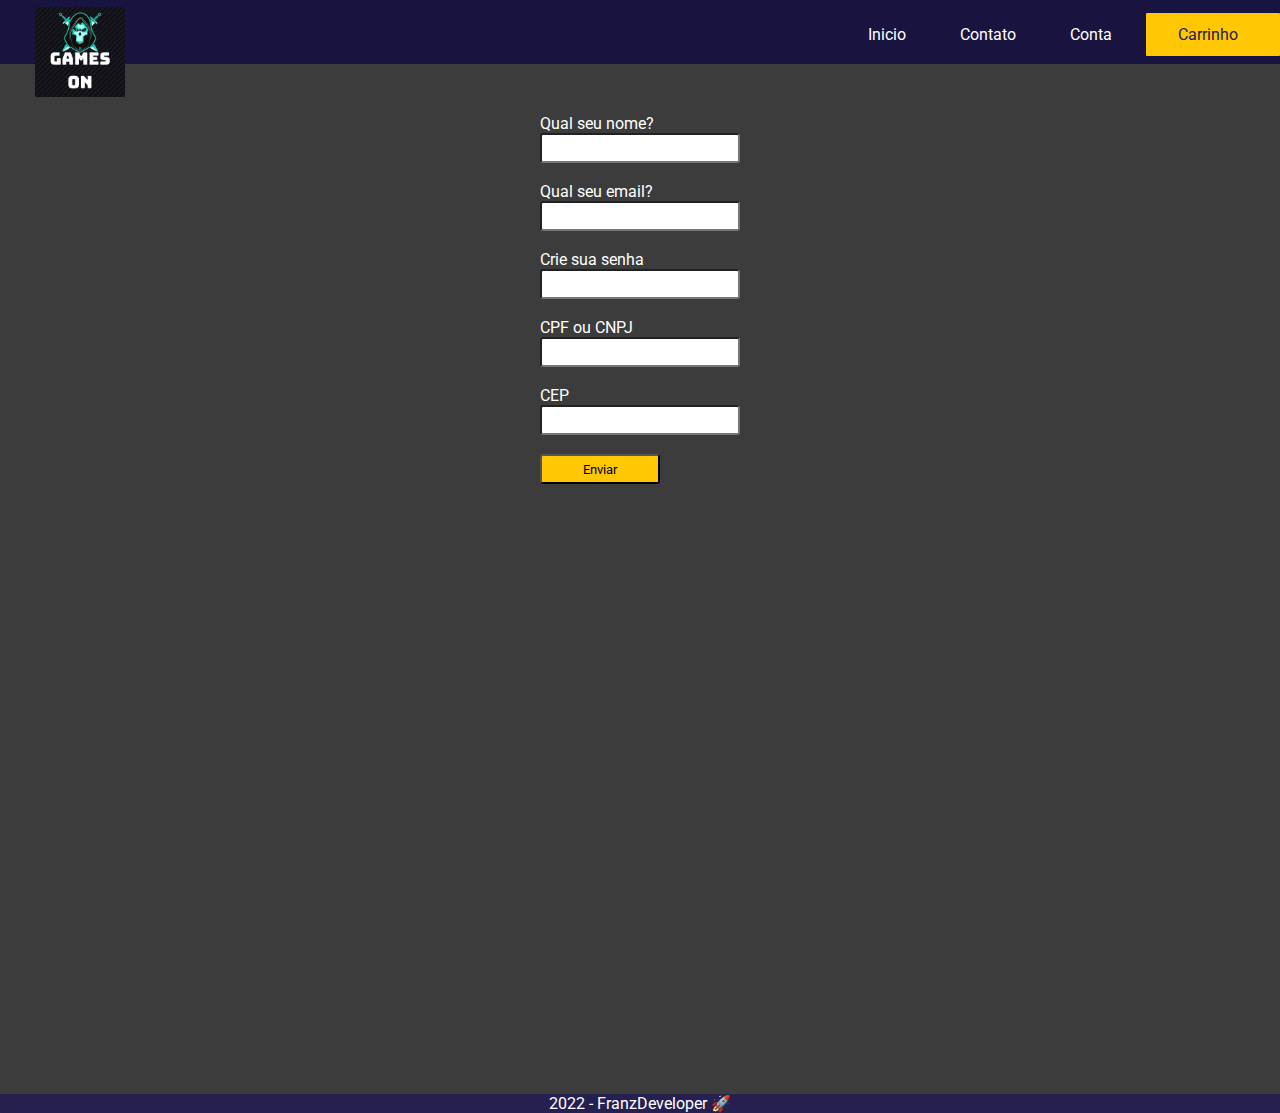
<file: cadastro.html>
<!DOCTYPE html>
<html lang="en">
<head>
    <meta charset="UTF-8">
    <meta http-equiv="X-UA-Compatible" content="IE=edge">
    <meta name="viewport" content="width=device-width, initial-scale=1.0">
    <title>Cadastrando</title>
    <link rel="stylesheet" href="style.css">
</head>
<body>
    
    <header>
        

        <ul id="menu-h">
            <span class="logo"> <a href="/index.html"><img src="/imagens/Games On.png" height="90"></span>
          <li><a href="/index.html">Inicio</a></li>
          <li><a href="/contato.html">Contato</a></li>
          <li><a href="/conta.html">Conta</a></li>
          <span class="carrinho"><li><a href="/./">Carrinho</a></li></span>
        </ul>
      </div>

    </header>

    <div class="form">
    <form method="post">

       <p>
           <label for="/a/">Qual seu nome?</label>
           <br>
           <input asp-for="/a/" required>
       </p>
       <br>
       <p>
        <label for="a">Qual seu email?</label>
        <br>
        <input asp-for="/a/" required>
    </p>
    <br>
    <p>
        <label for="a">Crie sua senha</label>
        <br>
        <input asp-for="/a/" required>
    </p>
    <br>
    <p>
        <label for="a">CPF ou CNPJ</label>
        <br>
        <input asp-for="/a/" required>
    </p>
    <br>
    <p>
        <label for="a">CEP</label>
        <br>
        <input asp-for="/a/" required>
    </p>
    
    <br>

    <p id="cadastro">
    <input type="submit" value="Enviar">
    </p>


    </form>
</div>
 
<footer>
    <p>2022 - FranzDeveloper 🚀</p>
  </footer>
  

</body>
</html>
</file>
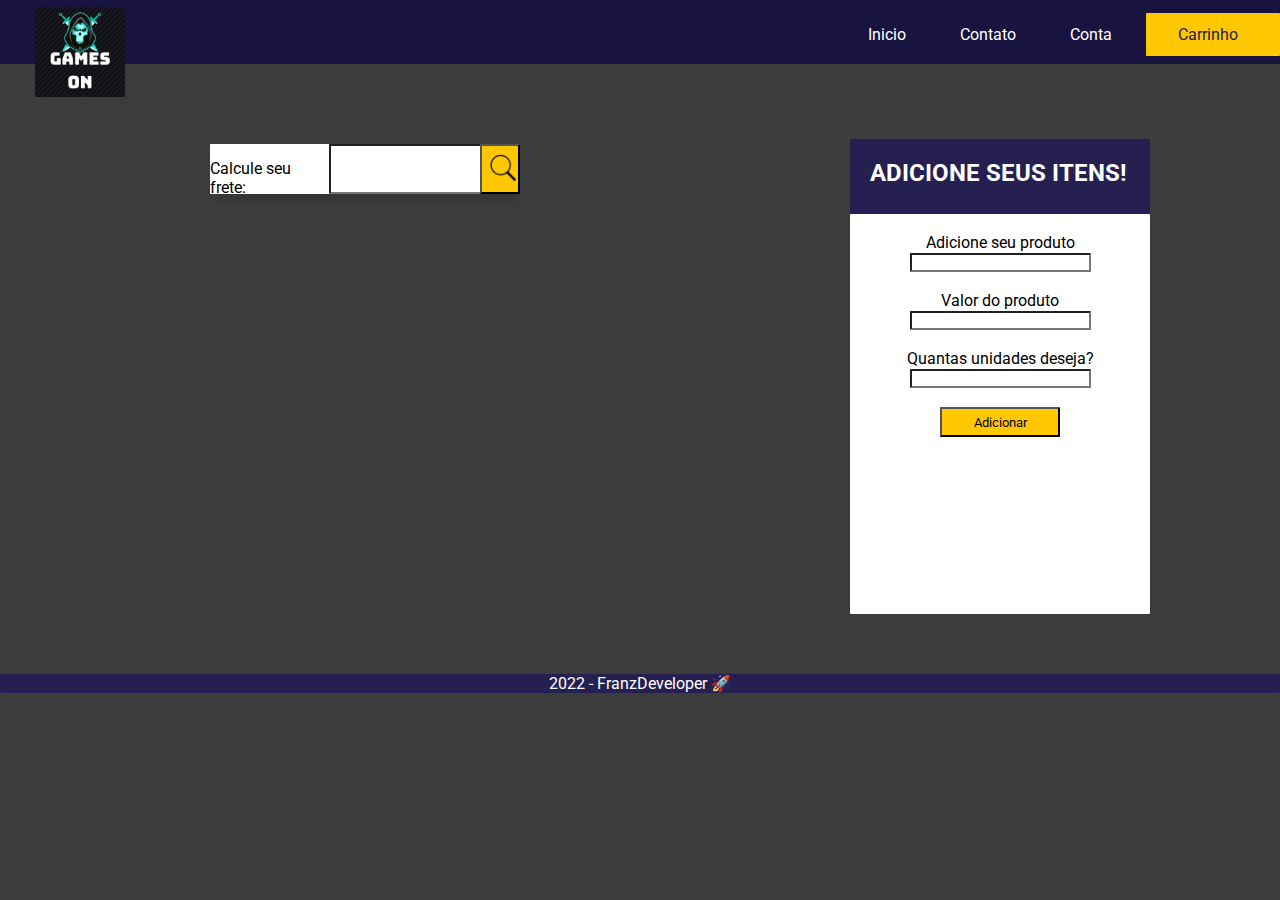
<file: carrinho.html>
<!DOCTYPE html>
<html lang="en">
<head>
    <meta charset="UTF-8">
    <meta http-equiv="X-UA-Compatible" content="IE=edge">
    <meta name="viewport" content="width=device-width, initial-scale=1.0">
    <title>Carrinho</title>
    <link rel="stylesheet" href="/style.css">
</head>
<body>
    

    <header>
        

        <ul id="menu-h">
            <span class="logo"> <a href="/index.html"><img src="/imagens/Games On.png" height="90"></span>
          <li><a href="/index.html">Inicio</a></li>
          <li><a href="/contato.html">Contato</a></li>
          <li><a href="/conta.html">Conta</a></li>
          <span class="carrinho"><li><a href="/./">Carrinho</a></li></span>
        </ul>


    </header>


<main>


<div id="quadrado">
    <label for="a">Calcule seu frete:</label>
    <input asp-for="/a/" required>
    <button><img src="/imagens/172546_search_icon.png" height="30px"></button>
</div>


<div id="retangulo"> 
    <h2 id="adicao">
ADICIONE SEUS ITENS!
    </h2>  
<div id="retangulo2">
    <br>
    <label for="a">Adicione seu produto</label>
    <br>
    <input asp-for="/a/" required>

<br>
<br>
    <label for="a">Valor do produto</label>
    <br>
    <input asp-for="/a/" required>

<br>
<br>


    <label for="a">Quantas unidades deseja?</label>
    <br>
    <input asp-for="/a/" required>

<br>
<br>

<p id="cadastro">
    <input type="submit" value="Adicionar">
    </p>


</div>
</div>


</main>

<footer>
    <p>2022 - FranzDeveloper 🚀</p>
  </footer>
  

</body>
</html>
</file>
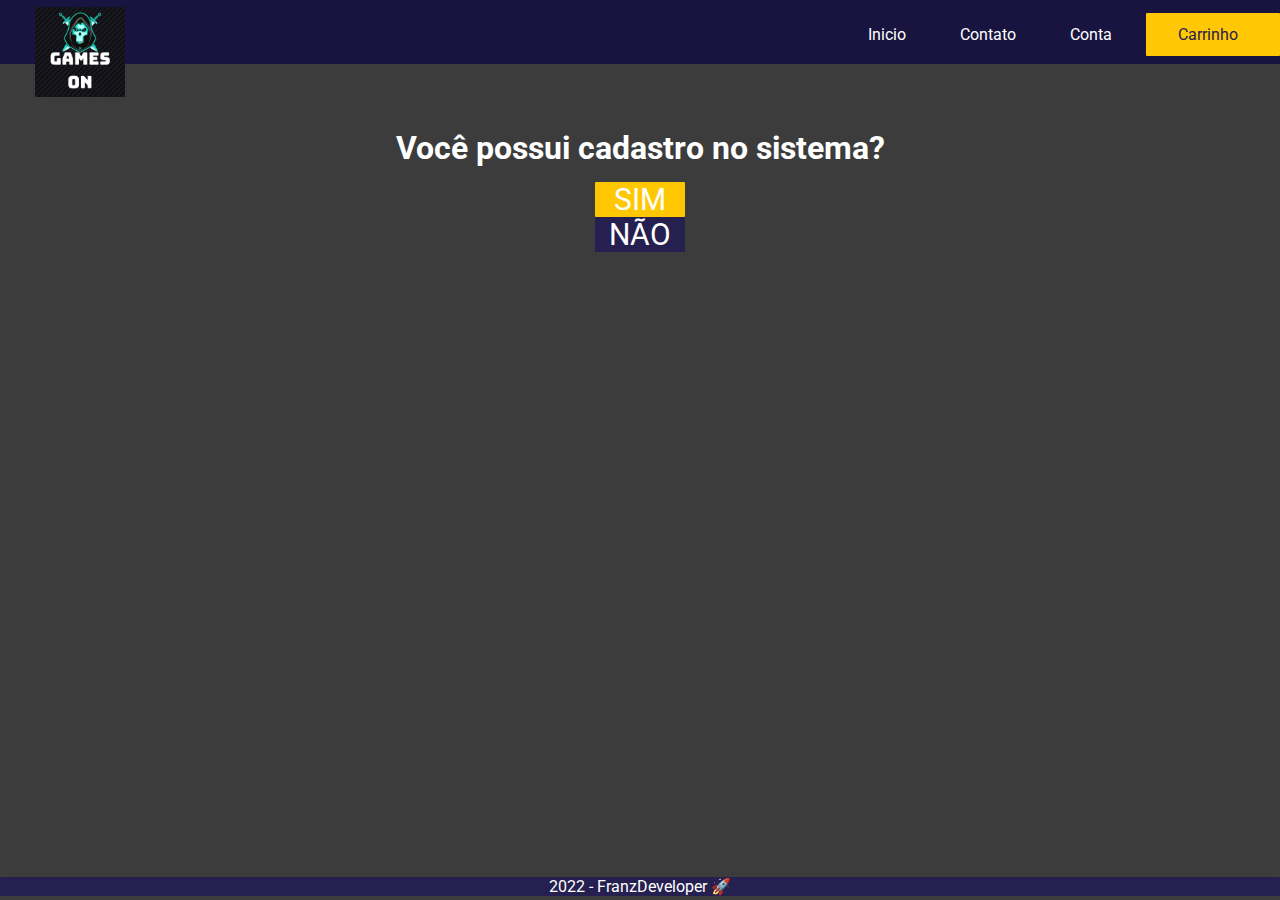
<file: conta.html>
<!DOCTYPE html>
<html lang="en">
<head>
    <meta charset="UTF-8">
    <meta http-equiv="X-UA-Compatible" content="IE=edge">
    <meta name="viewport" content="width=device-width, initial-scale=1.0">
    <title>Conta</title>
    <link rel="stylesheet" href="style.css">
</head>
<body>
 

    <header>
        

        <ul id="menu-h">
            <span class="logo"> <a href="/index.html"><img src="/imagens/Games On.png" height="90"></span>
          <li><a href="/index.html">Inicio</a></li>
          <li><a href="/contato.html">Contato</a></li>
          <li><a href="/conta.html">Conta</a></li>
          <span class="carrinho"><li><a href="/./">Carrinho</a></li></span>
        </ul>
      </div>

    </header>

    <main class="questao">
        <h1 id="perguntaQuestao">Você possui cadastro no sistema?</h1>
      
<div class="opcao">
    <butom id="sim"><a href="/user.html">SIM</a></butom>
    <butom id="nao"><a href="/cadastro.html">NÃO</a></butom>
</div>


        
    </main>

    <footer>
        <p>2022 - FranzDeveloper 🚀</p>
      </footer>
      

</body>
</html>
</file>
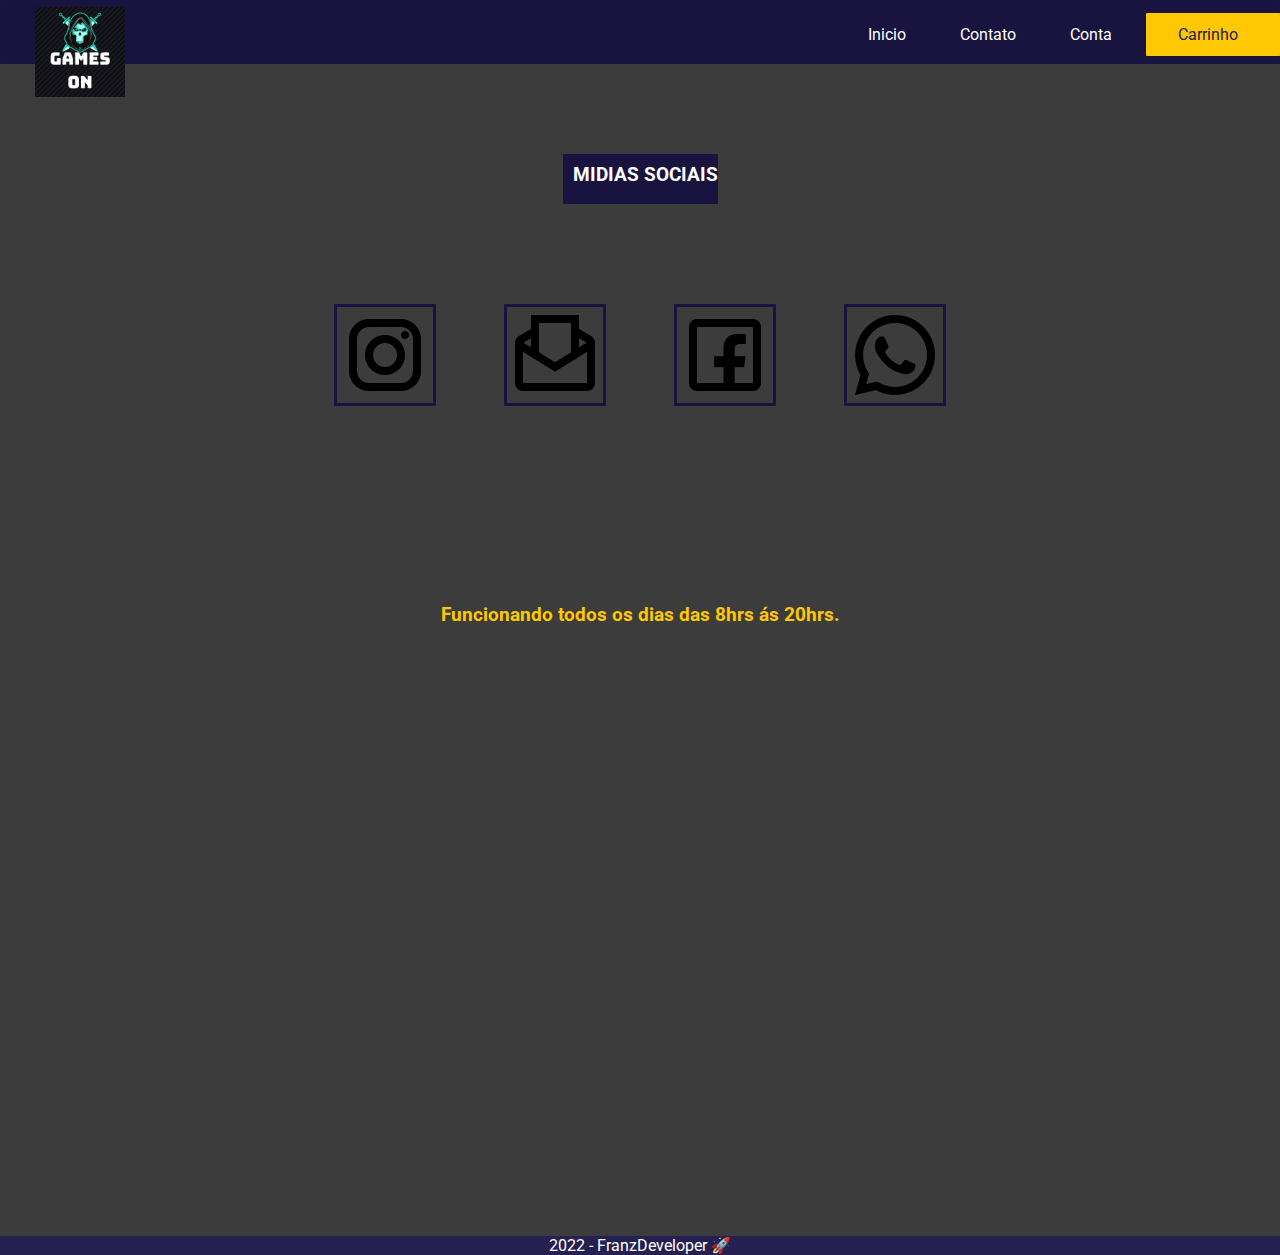
<file: contato.html>
<!DOCTYPE html>
<html lang="en">
<head>
    <meta charset="UTF-8">
    <meta http-equiv="X-UA-Compatible" content="IE=edge">
    <meta name="viewport" content="width=device-width, initial-scale=1.0">
    <title>Contato</title>
    <link rel="stylesheet" href="style.css">
</head>
<body>
    

    <header>      

        <ul id="menu-h">
            <span class="logo"> <a href="/index.html"><img src="/imagens/Games On.png" height="90"></span>
          <li><a href="/index.html">Inicio</a></li>
          <li><a href="/contato.html">Contato</a></li>
          <li><a href="/conta.html">Conta</a></li>
          <span class="carrinho"><li><a href="/./">Carrinho</a></li></span>
        </ul>

    </header>


    <main>


        <h3 id="redesSociais">MIDIAS SOCIAIS</h3>
        
        <div class="sociais">
            <a href="https://www.instagram.com/franzz._/"><img src="/imagens/icons8-instagram-96.png" alt=""></a>
            <a href="malito:brunofranz2006@gmail.com"><img src="/imagens/icons8-email-aberto-96.png" alt=""></a>
            <a href="/a/"><img src="/imagens/icons8-facebook-96.png" alt=""></a>
            <a href="/a/"><img src="/imagens/icons8-whatsapp-96 (1).png" alt=""></a>
        </div>

        <h3 id="funcionamento"> Funcionando todos os dias das 8hrs ás 20hrs.</h3>

    </main>

<footer>
  <p>2022 - FranzDeveloper 🚀</p>
</footer>


</body>
</html>
</file>
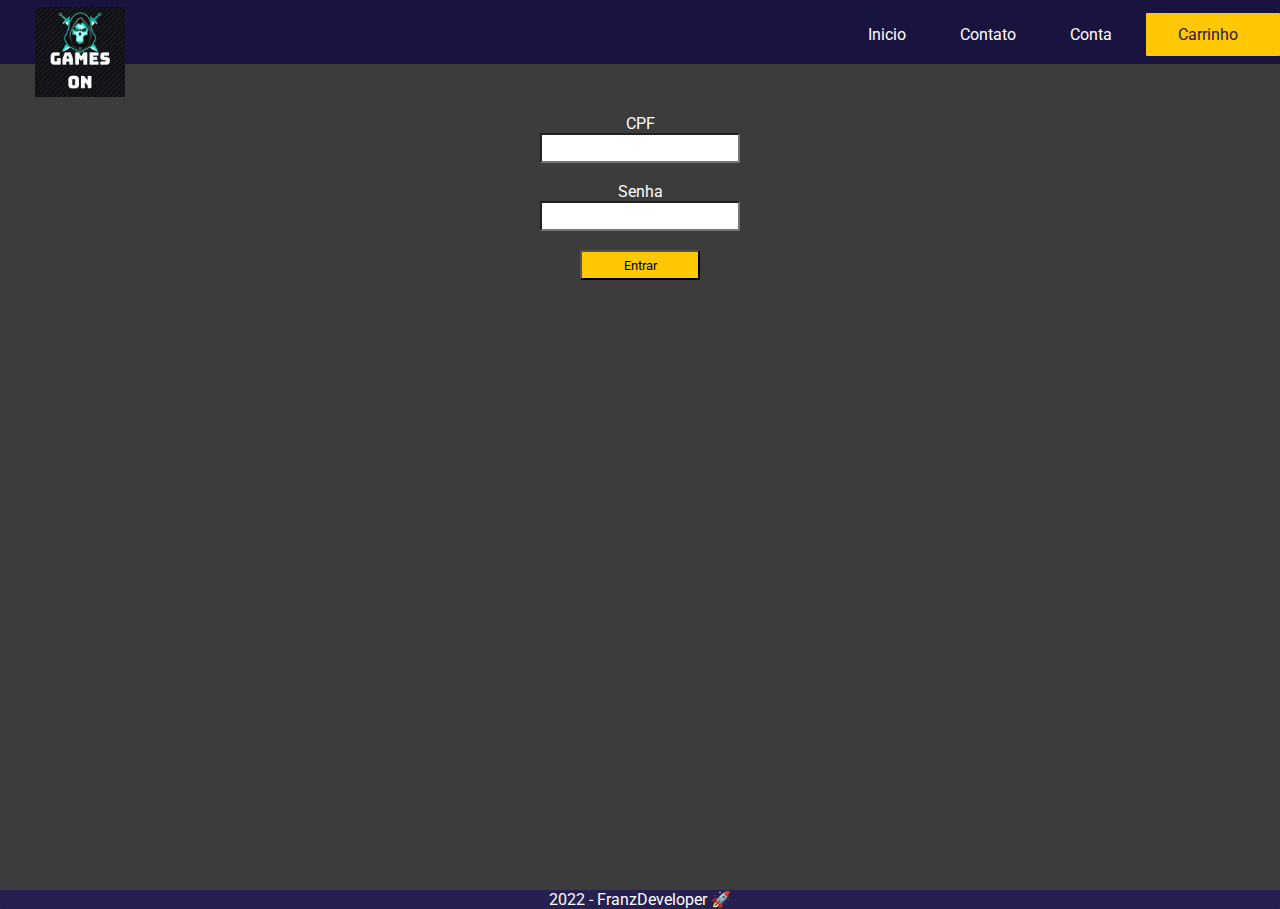
<file: LoginA.html>
<!DOCTYPE html>
<html lang="en">
<head>
    <meta charset="UTF-8">
    <meta http-equiv="X-UA-Compatible" content="IE=edge">
    <meta name="viewport" content="width=device-width, initial-scale=1.0">
    <title>Admnistrador</title>
    <link rel="stylesheet" href="style.css">
</head>
<body>
    
    <header>      

        <ul id="menu-h">
            <span class="logo"> <a href="/index.html"><img src="/imagens/Games On.png" height="90"></span>
          <li><a href="/index.html">Inicio</a></li>
          <li><a href="/contato.html">Contato</a></li>
          <li><a href="/conta.html">Conta</a></li>
          <span class="carrinho"><li><a href="/./">Carrinho</a></li></span>
        </ul>

    </header>

    <main>
        <div class="logando">
         <p>
             <label for="/a/">CPF</label>
             <br>
             <input asp-a="/a/" required>
         </p>
     <br>
         <p>
             <label for="/a/">Senha</label>
             <br>
             <input asp-a="/a/" required>
         </p>
         <br>
     
         <p id="cadastro">
         <input type="submit" value="Entrar">
         </p>
     
     
     </div>
     
     </main>
     
     <footer>
         <p>2022 - FranzDeveloper 🚀</p>
       </footer>
       
     

</body>
</html>
</file>
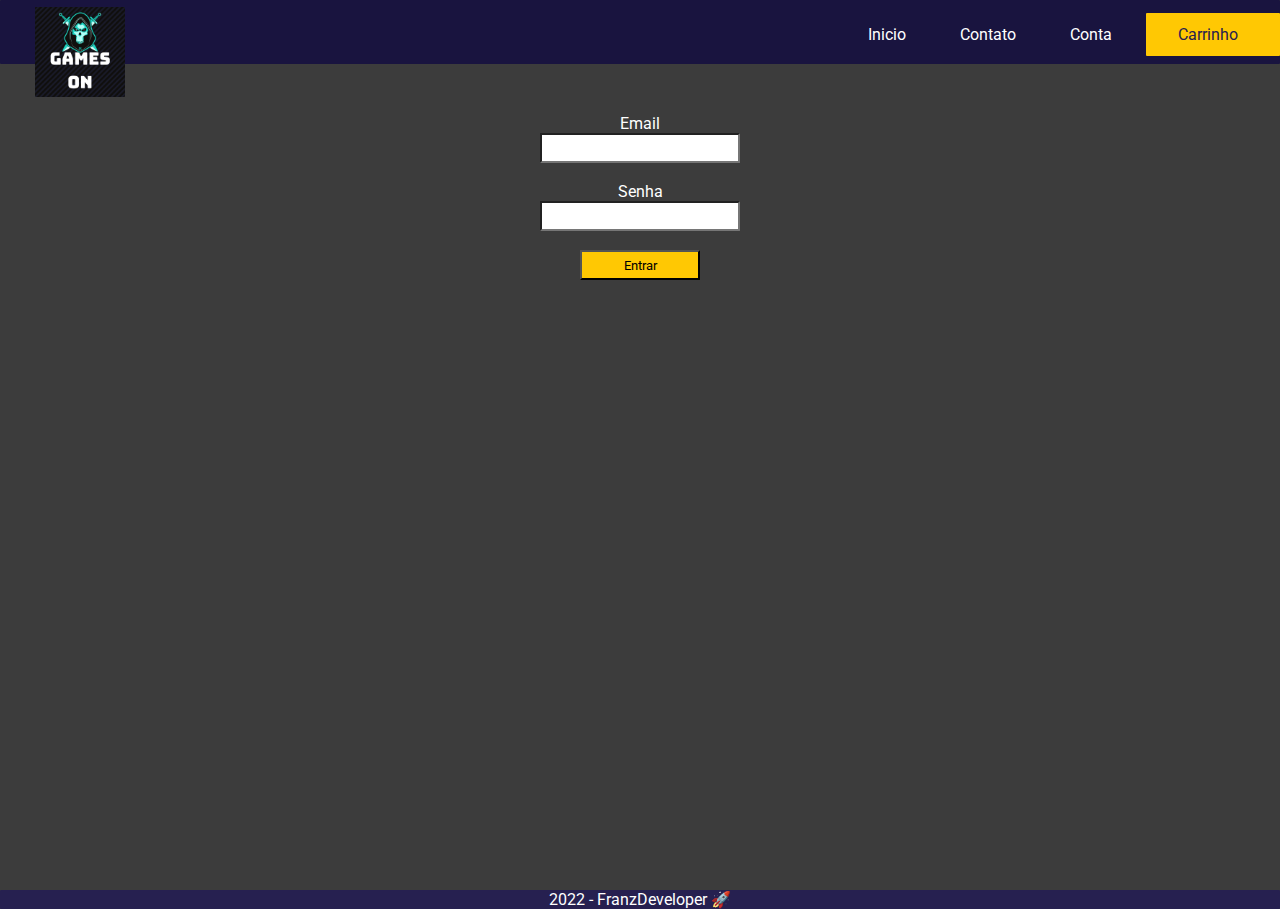
<file: loginP.html>
<!DOCTYPE html>
<html lang="en">
<head>
    <meta charset="UTF-8">
    <meta http-equiv="X-UA-Compatible" content="IE=edge">
    <meta name="viewport" content="width=device-width, initial-scale=1.0">
    <title>Comprador</title>
    <link rel="stylesheet" href="style.css">
</head>
<body>
    

    <header>
        

        <ul id="menu-h">
            <span class="logo"> <a href="/index.html"><img src="/imagens/Games On.png" height="90"></span>
          <li><a href="/index.html">Inicio</a></li>
          <li><a href="/contato.html">Contato</a></li>
          <li><a href="/conta.html">Conta</a></li>
          <span class="carrinho"><li><a href="/./">Carrinho</a></li></span>
        </ul>


    </header>
<main>
   <div class="logando">
    <p>
        <label for="/a/">Email</label>
        <br>
        <input asp-a="/a/" required>
    </p>
<br>
    <p>
        <label for="/a/">Senha</label>
        <br>
        <input asp-a="/a/" required>
    </p>
    <br>

    <p id="cadastro">
    <input type="submit" value="Entrar">
    </p>


</div>

</main>

<footer>
    <p>2022 - FranzDeveloper 🚀</p>
  </footer>
  

</body>
</html>
</file>
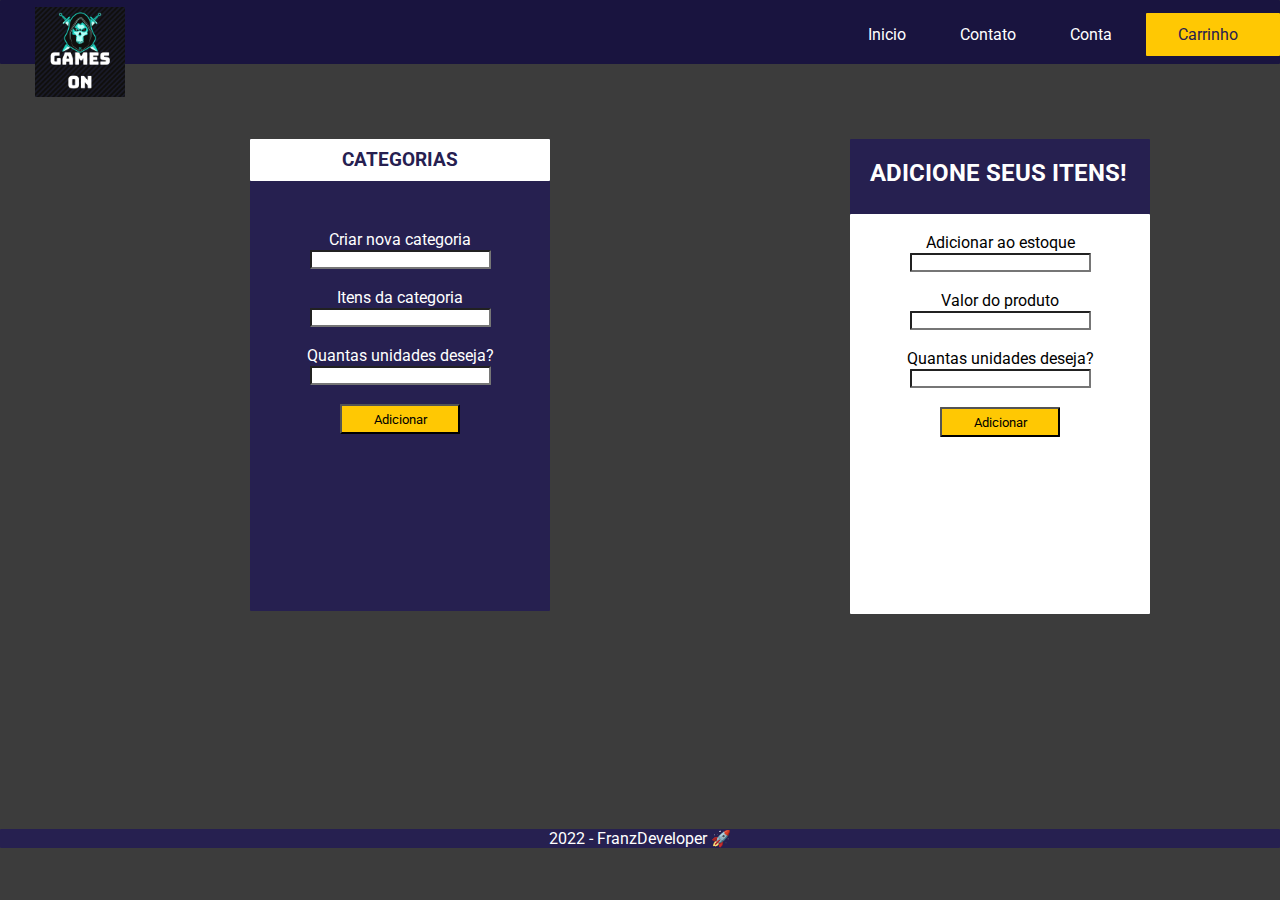
<file: produtos.html>
<!DOCTYPE html>
<html lang="en">
<head>
    <meta charset="UTF-8">
    <meta http-equiv="X-UA-Compatible" content="IE=edge">
    <meta name="viewport" content="width=device-width, initial-scale=1.0">
    <title>MenuADM</title>
    <link rel="stylesheet" href="style.css">
</head>
<body>
    <header>
        

        <ul id="menu-h">
            <span class="logo"> <a href="/index.html"><img src="/imagens/Games On.png" height="90"></span>
          <li><a href="/index.html">Inicio</a></li>
          <li><a href="/./">Contato</a></li>
          <li><a href="/conta.html">Conta</a></li>
          <span class="carrinho"><li><a href="/./">Carrinho</a></li></span>
        </ul>


    </header>

    <div id="retangulo"> 
        <h2 id="adicao">
    ADICIONE SEUS ITENS!
        </h2>  
    <div id="retangulo2">
        <br>
        <label for="a">Adicionar ao estoque</label>
        <br>
        <input asp-for="/a/" required>
    
    <br>
    <br>
        <label for="a">Valor do produto</label>
        <br>
        <input asp-for="/a/" required>
    
    <br>
    <br>
    
    
        <label for="a">Quantas unidades deseja?</label>
        <br>
        <input asp-for="/a/" required>
    
    <br>
    <br>
    
    <p id="cadastro">
        <input type="submit" value="Adicionar">
        </p>
    
    
    </div>
    </div>
    
    <div id="categoria">
<h3 id="categorias">categorias</h3>
<div id="tabelaCat">
    <br>
    <label for="a">Criar nova categoria</label>
    <br>
    <input asp-for="/a/" required>

<br>
<br>
    <label for="a">Itens da categoria</label>
    <br>
    <input asp-for="/a/" required>

<br>
<br>


    <label for="a">Quantas unidades deseja?</label>
    <br>
    <input asp-for="/a/" required>

<br>
<br>

<p id="cadastro">
    <input type="submit" value="Adicionar">
    </p>


</div>
    </div>
    
    </main>
    
    <footer>
        <p>2022 - FranzDeveloper 🚀</p>
      </footer>
      
</body>
</html>
</file>
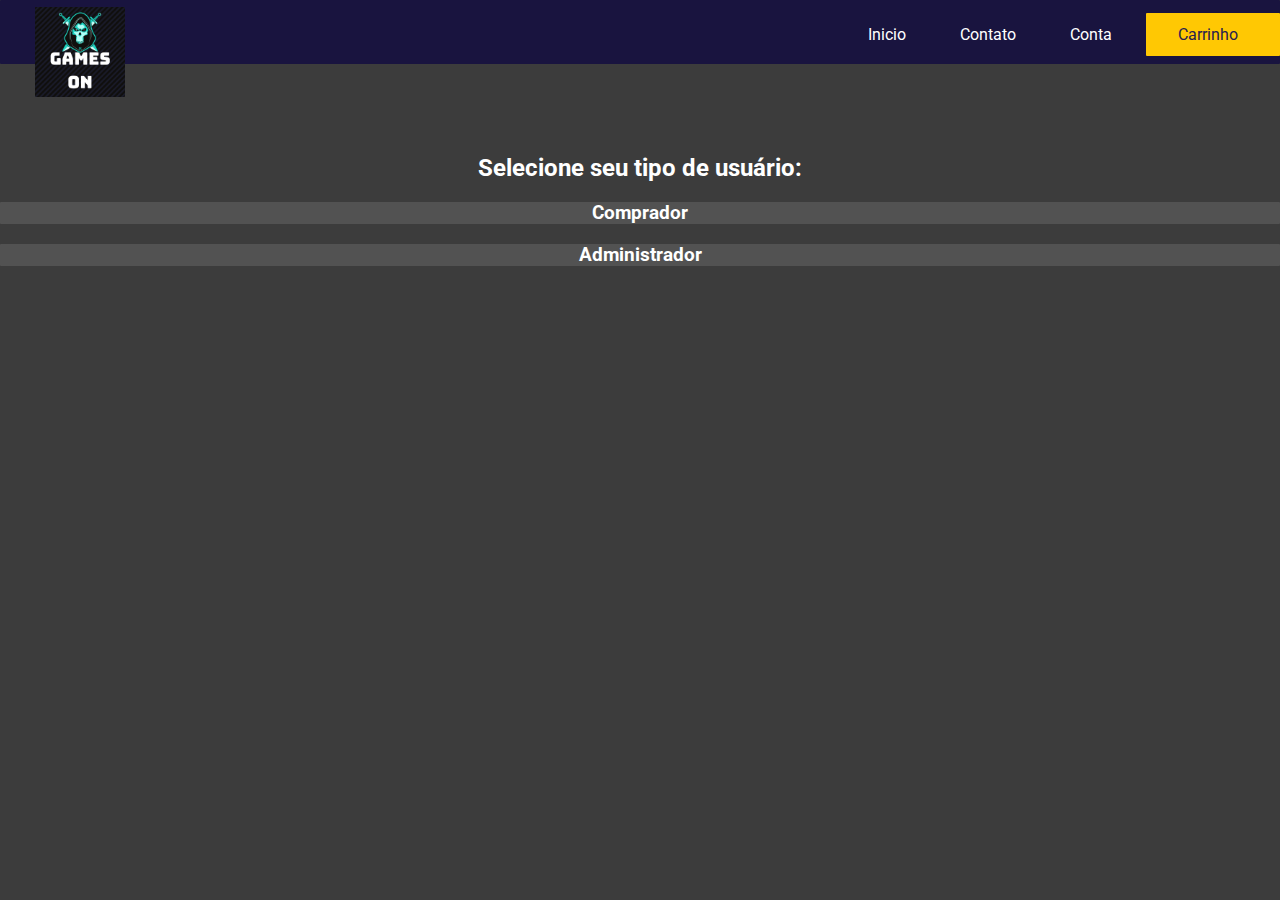
<file: user.html>
<!DOCTYPE html>
<html lang="en">
<head>
    <meta charset="UTF-8">
    <meta http-equiv="X-UA-Compatible" content="IE=edge">
    <meta name="viewport" content="width=device-width, initial-scale=1.0">
    <title>Usuario</title>
    <link rel="stylesheet" href="style.css">
</head>
<body>
    <header>
        

        <ul id="menu-h">
            <span class="logo"> <a href="/index.html"><img src="/imagens/Games On.png" height="90"></span>
          <li><a href="/index.html">Inicio</a></li>
          <li><a href="/./">Contato</a></li>
          <li><a href="/conta.html">Conta</a></li>
          <span class="carrinho"><li><a href="/./">Carrinho</a></li></span>
        </ul>

    </header>

    <main class="usuarios">
        <h2>Selecione seu tipo de usuário:</h2>
        <a href="/loginP.html"><h3>Comprador</h3></a>
        <a href="/LoginA.html"><h3>Administrador</h3></a>
    </main>
</body>
</html>
</file>
<file: style.css>
@import url('https://fonts.googleapis.com/css2?family=Roboto:wght@300&display=swap');


*{
    margin: 0 auto;
    padding: 0;
    box-sizing: border-box;
    font-family: 'Roboto', sans-serif;
    border-radius: 1px;
}


footer{
   margin-top: 610px;
}


main button{
    position: absolute;
    margin-top: 20px;
}

#menu img{
    padding: 10px;
   border: ridge;
   border-color: gray;
}


.areas{
    margin: 0 auto;
    padding: 0;
    box-sizing: border-box;
}


body{
    background-color: rgb(60, 60, 60);
}


#menu-h .logo{
    position: absolute;
    left: 35px;
    top: 7px;

}


#menu-h{
    list-style-type: none;
    padding: 0;
    background-color: rgb(25, 20, 63);
    text-align: right;

    
}

#menu-h li{
    display: inline;
    margin-right: 10px;
}

#menu-h li a{
    display: inline-block;
    color: #fff;
    text-decoration: none;
    display: inline-block;
    padding: 20px;
}

#menu-h li a:hover{
    background-color: rgb(38, 32, 80)
}

#menu-h .carrinho{
    background-color: rgb(255, 200, 3);
    padding: 12px;
   
}

#menu-h .carrinho li a:hover{
    background-color: rgb(255, 200, 3);
    padding: 12px;
    display: inline;
   
}

#menu-h .carrinho a{
    color: rgb(38, 32, 80);
}


.anuncio{
    background-color: rgb(38, 32, 80);
    color: rgb(255, 200, 3);
    padding: 7.5px;
    text-align: center;
}

#divBusca{
    border:solid 1px rgb(255, 255, 255);
    border-radius:3px;
    height:37px;
    width:400px;
    margin-top: 25px;
  }

#divBusca input{
    color: #fff;
}


#txtBusca{
    float:left;
    background-color:transparent;
    padding-left:5px;
    font-size:18px;
    border:none;
    height:32px;
    width:226px;
  }

  #btnBusca{
    float:left;
    cursor:pointer;
  }

  #divBusca img{
    float:left;
    max-width: 100%;
    max-height: 100%;
    margin-left: 350px;
    margin-top: -27.3px;
    height: 25px;
  }


  
  .categoria{
      position: absolute;
      margin-top: -640px;
      font-size: 20px;
      background-color: rgb(38, 32, 80);
      padding: 10px;
      color: #fff;
  }

  .categoria1{
    position: absolute;
    font-size: 20px;
    background-color: rgb(38, 32, 80);
    padding: 10px;
    color: #fff;
    top: 817px;
}




h3{
    color: white;
}





 .fileiras{
     list-style: none;
     display: flex;
     margin: 230px;
     margin-top: 160px;
     padding: 10px;
 }

 .fileira1 h3{
     color: #fff;
     justify-content: space-between;
     padding: 5px;
 }

 button{
     background-color: rgb(38, 32, 80);
     color: #fff;
     height: 35px;
     width: 165px;
    font-size: 11px;
 }


.questao{
   text-align: center;
   margin-top: 65px;
    
}

 .questao a{
    color: white;
    text-decoration: none;
}


footer{
    background-color:  rgb(38, 32, 80);
    color: #fff; 
    text-align: center;

}


#perguntaQuestao{
    color: #fff;

}




.questao .opcao{
    padding: 15px;
    font-size: 30px;
    border-radius: 3em;
}

.questao .opcao #sim{
    display: flex;
    background-color: rgb(255, 200, 3);
    width: 90px;
}

.questao .opcao #nao{
    display: flex;
    background-color: rgb(38, 32, 80);
    width: 90px;

}

.form{
display: flex;
margin-top: 50px;
color: white;

}


.form input{
    height: 30px;
    width: 200px;
    border-radius: 3px;
}


#cadastro input{
    height: 30px;
    width: 120px;
    background-color: rgb(255, 200, 3);
}

#cadastro input:hover{
    height: 30px;
    width: 120px;
    background-color:  rgb(255, 250, 10);
}


.logando{
    display:flexbox;
    margin-top: 50px;
    text-align: center;
    color: #fff;
}

.logando input{
    height: 30px;
    width: 200px;
}


.usuarios{
    text-align: center;
    margin-top: 90px;
    color: white;
}

.usuarios a{
    display: flex;
    margin-top: 20px;
    text-decoration: none;
    background-color: rgb(82, 82, 82);
}



.sobre h2{
    background-color: #fff;
    text-align: left;
    margin-top: 70px;
    width: 200px;
    height: 35px;
}

.sobre span{
    font-size: 20px;
    text-align: center;
    background-color: rgb(205, 205, 205);
    color: rgb(255, 200, 3);
}

#imgLuis{
    display: flex;
}

#redesSociais{
    background-color: rgb(25, 20, 63);
    color: #fff;
    margin-top: 90px;
    padding: 10px;
    height: 50px;
    width: 155px;
    text-align: left;
    white-space : nowrap;
}

.sociais{
   display: flex;
   padding: 300px;
   margin-top: -200px;
   height: 75px;

}

.sociais img{
    border: solid;
    border-color: rgb(25, 20, 63);
}

#funcionamento{
    color: rgb(255, 200, 3);
    text-align: center;
}

#quadrado {
   display: flex;
   position: absolute;
   margin-top: 80px;
   margin-left: 210px;
    background: white;
    width: 300px;
    height: 50px;
    box-shadow: 7px 7px 5px rgb(54, 54, 54);
}

#quadrado button{
    position: absolute;
    text-align: right;
    height: 50px;
    width: 40px;
    margin-top: 0px;
    margin-left: 270px;
    background-color: rgb(255, 200, 3);
}

#quadrado buttom img{
    height: 10px;

}


#quadrado label{
margin-top: 15px;
}


#retangulo2{
    position: absolute;
     background: rgb(255, 255, 255);
     width: 300px;
     height: 400px;
     margin-left: 0px;
     margin-top: 75px;
     text-align: center;
 }

#retangulo{
   position: absolute;
    background: rgb(38, 32, 80);
    width: 300px;
    height: 400px;
    margin-left: 850px;
    margin-top: 75px;
}

#adicao{
    position: absolute;
    color: white;
    padding: 20px;
    
}

#categoria{
    position: relative;
    background: rgb(38, 32, 80);
    width: 300px;
    height: 80px;
    margin-left: 250px;
    margin-top: 75px;
}


#categoria h3{
    color: rgb(38, 32, 80);
    text-align: center;
    text-transform: uppercase;
    margin-top: 30px;
    padding: 10px;
    background-color: white;
}


#tabelaCat{
    position: absolute;
    background: rgb(38, 32, 80);
    width: 300px;
    height: 400px;
    margin-left: 0px;
    margin-top: 30px;
    color: white;
    text-align: center;
}
</file>
